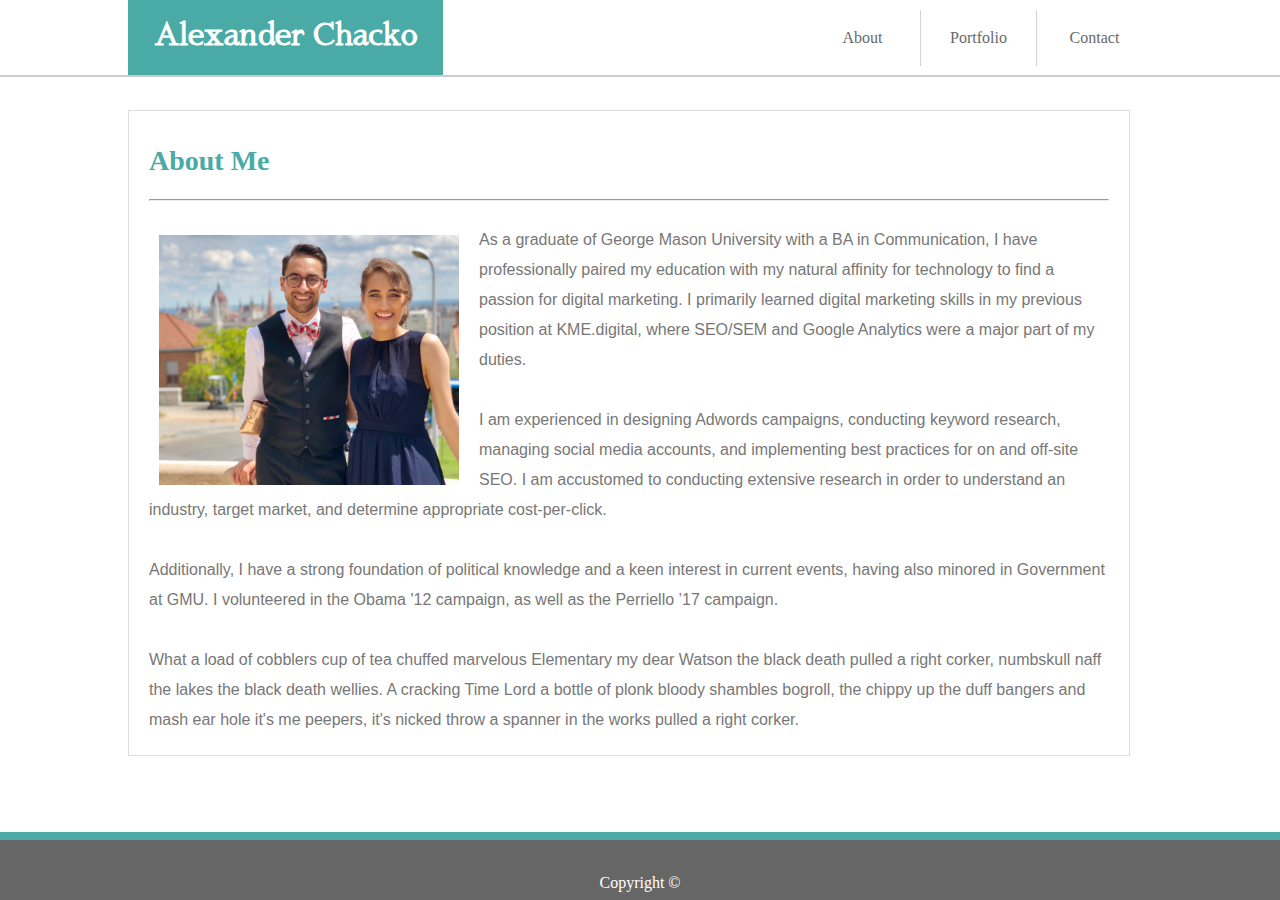
<file: index.html>
<!DOCTYPE html>
<html lang="en">
<head>
    <meta charset="utf-8">
    <meta name="viewport" content="width=device-width, initial-scale=1.0">
    <title>About</title>
    <link rel="stylesheet" href="./assets/css/reset.css">
    <link rel="stylesheet" href="./assets/css/style.css">
    <link href="https://fonts.googleapis.com/css?family=Sawarabi+Mincho" rel="stylesheet">
</head>

<body>

<div class="header">
  <div id="headercontents">
   <section id="fullname">
       <a href="#"><h1>Alexander Chacko</h1></a>
   </section>
   
   <container class="pages">
   
   <section class="page1">
    <a href="./index.html"><h6>About</h6></a>
        </section>
        
    <section class="page2">
    <a href="./portfolio.html"><h6>Portfolio</h6></a>
        </section>
        
    <section class="page3">
    <a href="./contact.html"><h6>Contact</h6></a>
    </section>
    </container>
    </div>
</div>

<div class="container">
   <br>
   <h2>About Me</h2>
   <br>
   <hr>
   <br>
   <p>
   <img id="profile" src="./assets/images/ajc.JPG" alt="AJC">As a graduate of George Mason University with a BA in Communication, I have professionally paired my education with my natural affinity for technology to find a passion for digital marketing. I primarily learned digital marketing skills in my previous position at KME.digital, where SEO/SEM and Google Analytics were a major part of my duties. <br><br>I am experienced in designing Adwords campaigns, conducting keyword research, managing social media accounts, and implementing best practices for on and off-site SEO. I am accustomed to conducting extensive research in order to understand an industry, target market, and determine appropriate cost-per-click. 

<br><br>
Additionally, I have a strong foundation of political knowledge and a keen interest in current events, having also minored in Government at GMU. I volunteered in the Obama '12 campaign, as well as the Perriello ’17 campaign. <br><br>What a load of cobblers cup of tea chuffed marvelous Elementary my dear Watson the black death pulled a right corker, numbskull naff the lakes the black death wellies. A cracking Time Lord a bottle of plonk bloody shambles bogroll, the chippy up the duff bangers and mash ear hole it's me peepers, it's nicked throw a spanner in the works pulled a right corker.</p>
   
</div>

<footer>
   <span id="footer">
    Copyright &copy;
</span>
</footer>

</body>
</html>
</file>
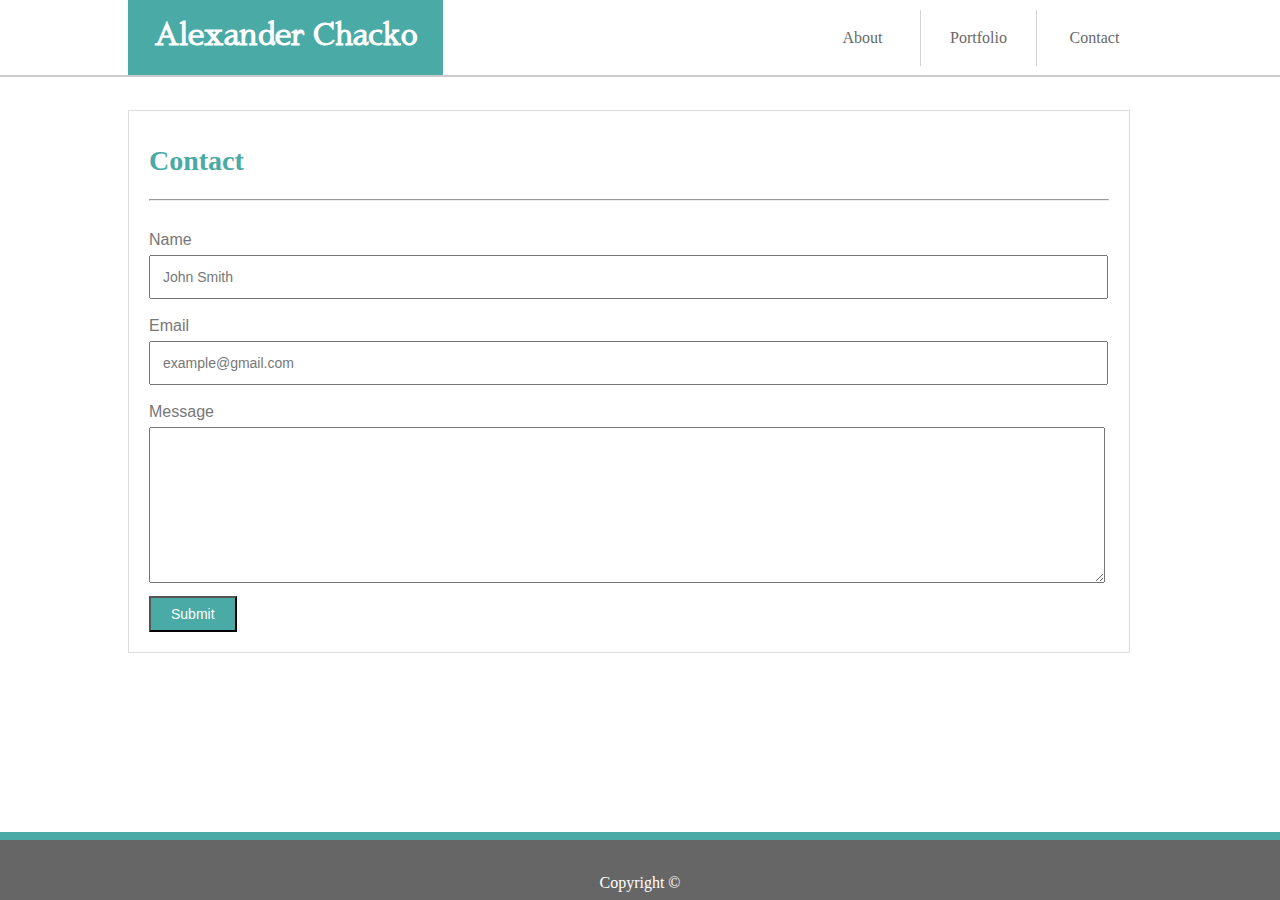
<file: contact.html>
<!DOCTYPE html>
<html lang="en">
<head>
    <meta charset="utf-8">
    <meta name="viewport" content="width=device-width, initial-scale=1.0">
    <title>About</title>
    <link rel="stylesheet" href="./assets/css/reset.css">
    <link rel="stylesheet" href="./assets/css/style.css">
    <link href="https://fonts.googleapis.com/css?family=Sawarabi+Mincho" rel="stylesheet">
</head>

<body>

<div class="header">
  <div id="headercontents">
   <section id="fullname">
       <a href="#"><h1>Alexander Chacko</h1></a>
   </section>
   
   <container class="pages">
   
   <section class="page1">
    <a href="./index.html"><h6>About</h6></a>
        </section>
        
    <section class="page2">
    <a href="./portfolio.html"><h6>Portfolio</h6></a>
        </section>
        
    <section class="page3">
    <a href="./contact.html"><h6>Contact</h6></a>
    </section>
    </container>
    </div>
</div>

<div class="container">
   <br>
   <h2>Contact</h2>
    <br>
   <hr>
    <br>
    <form>
        <p>Name</p>
         <input type="text" value="John Smith" name="name">

         <p>Email</p>
         <input type="text" value="example@gmail.com" name="email">

        <p>Message</p>
        <textarea name="message" rows="10" cols="30">
        
    </textarea>
    <br>
<input type="submit">

    </form>
   
</div>

<footer>
   <span id="footer">
    Copyright &copy;
</span>
</footer>

</body>
</html>
</file>
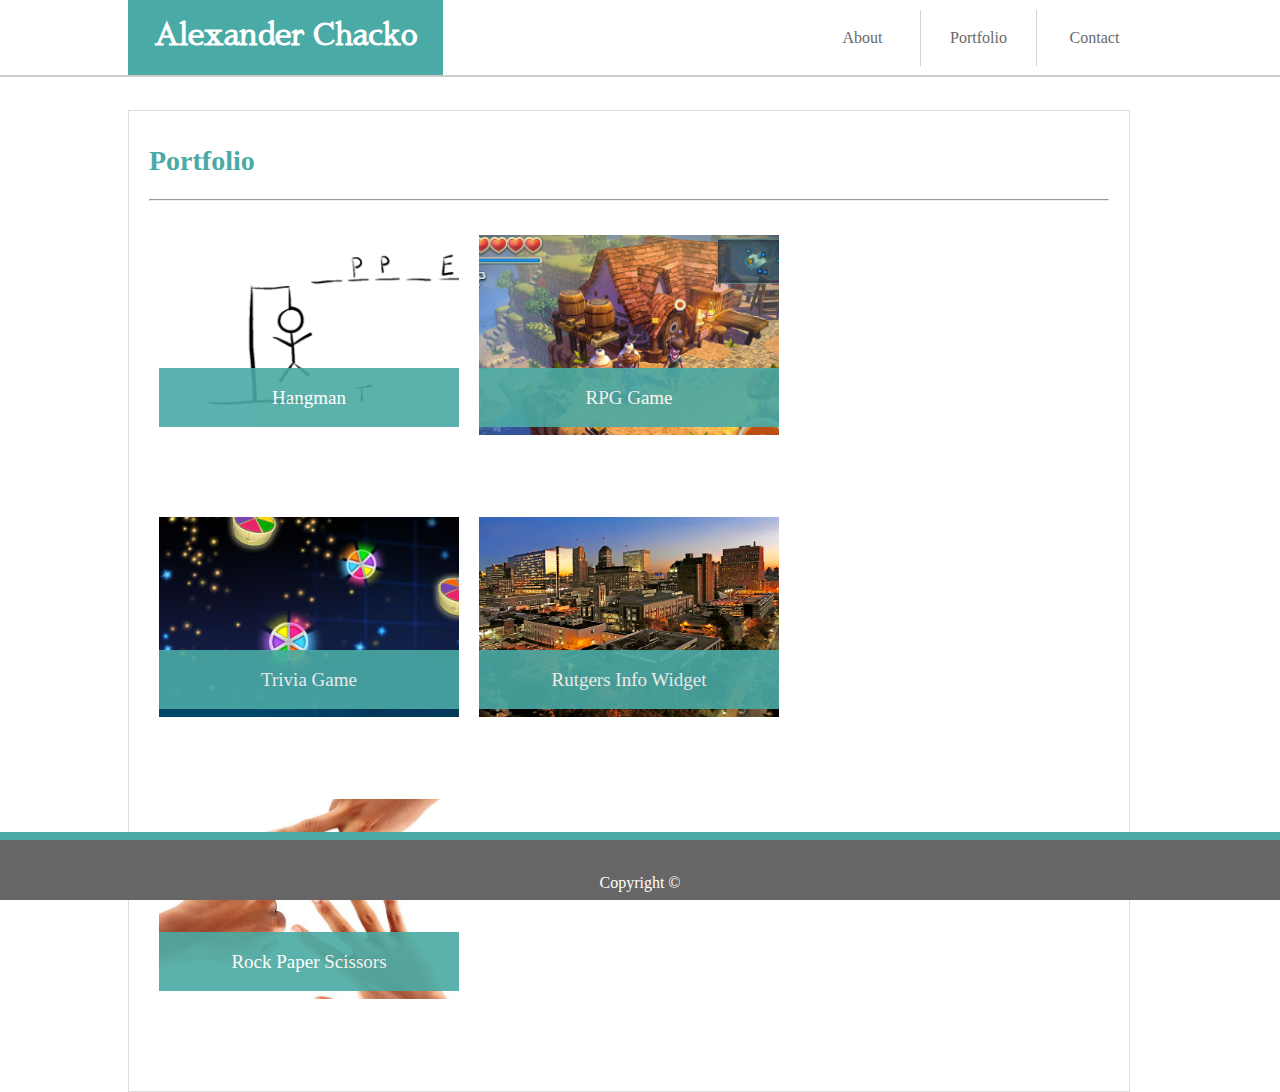
<file: portfolio.html>
<!DOCTYPE html>
<html lang="en">
<head>
    <meta charset="utf-8">
    <meta name="viewport" content="width=device-width, initial-scale=1.0">
    <title>Portfolio</title>
    <link rel="stylesheet" href="./assets/css/reset.css">
    <link rel="stylesheet" href="./assets/css/style.css">
    <link href="https://fonts.googleapis.com/css?family=Sawarabi+Mincho" rel="stylesheet">
</head>

<body>

<div class="header">
  <div id="headercontents">
   <section id="fullname">
       <a href="#"><h1>Alexander Chacko</h1></a>
   </section>
   
   <container class="pages">
   
   <section class="page1">
    <a href="./index.html"><h6>About</h6></a>
        </section>
        
    <section class="page2">
    <a href="./portfolio.html"><h6>Portfolio</h6></a>
        </section>
        
    <section class="page3">
    <a href="./contact.html"><h6>Contact</h6></a>
    </section>
    </container>
    </div>
</div>

<div class="container">
   <br>
   <h2>Portfolio</h2>
    <br>
   <hr>
    <br>
   <table>
       <tr>
           <td>
               <a href="#"><img src="./assets/images/hangman.png" alt="hangman">
                   <section class="app-titles"><h5>Hangman</h5></section>
               </a>
           </td>
           <td>
               <a href="#"><img src="./assets/images/rpg.jpg" alt="rpg">
                   <section class="app-titles"><h5>RPG Game</h5></section>
               </a>
           </td>
       </tr>
       <tr>
           <td>
               <a href="#"><img src="./assets/images/trivia.jpg" alt="trivia">
                   <section class="app-titles"><h5>Trivia Game</h5></section>
               </a>
           </td>
           <td>
               <a href="#"><img src="./assets/images/rutgers.jpg" alt="rutgers">
                   <section class="app-titles"><h5>Rutgers Info Widget</h5></section>
               </a>
           </td>
       </tr>
       <tr>
           <td>
               <a href="#"><img src="./assets/images/rps.jpg" alt="rps">
                   <section class="app-titles"><h5>Rock Paper Scissors</h5></section>
               </a>
           </td>
       </tr>
    
   </table>
   
</div>

<footer>
   <span id="footer">
    Copyright &copy;
</span>
</footer>

</body>
</html>
</file>
<file: assets/css/style.css>
body {
    background: url(https://www.toptal.com/designers/subtlepatterns/patterns/qbkls.png);
    font-family: "Georgia",Times New Roman,Times,serif;
    
}

h1 {
    color: #fff;
    font-family: 'Sawarabi Mincho', sans-serif;
    font-size: 30px;
        font-weight: 600;
}

h2 {
    color: #4aaaa5;
    font-family: 'Georgia', Times, Times New Roman, serif;
    font-size: 28px;
    font-weight: bold;
}

h5 {
    font-size: 19px;
    font-family: 'Georgia', Times, Times New Roman, serif;

}

h6 {
    font-size: 16px;
    font-family: 'Georgia', Times, Times New Roman, serif;

}

a {
    color:dimgray;
    text-decoration: none;
}

a:hover { color: pink; }

img {
/*    border-radius: 2px;*/
    object-fit: cover;
    width: 300px;
    height: 200px;
    padding: 10px;
/*    margin-bottom: 8px;*/
}

#profile {
    object-position: 0 -60px;
    float: left;
    margin-right: 10px;
    height: 250px;
}

p {
    color: #777777;
    font-family: 'Arial', 'Helvetica Neue', Helvetica, sans-serif;
    line-height: 30px;
}

.header {
    background: #fff;
    border-bottom: solid 2px #cccccc;
    width:100%;
    height:75px;
    position:absolute;
    top:0;
    left:0;   
    
}

/*
#headercontents {
    width: 960px;
    border: red solid 1px;
    height:75px;
    position:absolute;
    top:0;
    left:0;
    margin: 0 auto;
}
*/

#fullname {
    background-color: #4aaaa5;
    color: #fff;
    padding: 20px;
    position: relative;
    width: 275px;
    height: 35px;
    margin: 0px auto;
    left: 10%;
    float: left;
    text-align: center;
}

.pages {
    float: right;
    position: relative;
    margin-right: 10%;
    }


.page1 {
    float: left;
    padding: 20px;
    position: relative;
    width: 75px;
    margin: 0px auto;
    left: 0px;
    text-align: center;
    margin-top: 10px;
    border-right: 1px solid lightgray;
    
}

.page2 {
    float: left;
    padding: 20px;
    position: relative;
    width: 75px;
    margin: 0px auto;
    left: 0px;
    text-align: center;
    margin-top: 10px;
    border-right: 1px solid lightgray;
    
}

.page3 {
    float: left;
    padding: 20px;
    position: relative;
    width: 75px;
    margin: 0px auto;
    left: 0px;
    text-align: center;
    margin-top: 10px;
    
}

.container {
    width: 960px;
    border: 1px solid #dddddd;
    background-color: #fff;
    position: relative;
    top: 110px;
    left: 10%;
    right: 5%;
    padding: 20px;
    float: none;
/*    height: 400px;*/
    
}

input[type="text"] {
    width: 97%;
    padding: 12px;
    margin: 0px 0px 12px 0px;
    font-size: 14px;
    font-family: 'Arial', 'Helvetica Neue', Helvetica, sans-serif;
    color: #777777;
}

input[type="submit"] {
    padding: 8px 20px;
    color: #FFFFFF;
    background-color: #4aaaa5;
    margin-top: 10px;
    
    font-family: 'Arial', 'Helvetica Neue', Helvetica, sans-serif;
    font-size: 14px;
}

textarea {
    width: 99%;
    
}

.app-titles {
    background-color: #4aaaa5;
    color: #fff;
    padding: 20px;
    position: relative;
    width: 260px;
    margin: 0px auto;
    text-align: center;
    opacity: 0.9;
    position: relative;
    bottom: 80px;
    
}

.app-titles:hover {
    background-color: #f4429e;

}

footer {
    background: #666666;
    border-top: solid 8px #4aaaa5;
    width: 100%;
    height: 60px;
    position: fixed;
    bottom: 0;
    left: 0;
    text-align: center;
}

#footer {
    color: white;
    position: relative;
    bottom: -35px;
    
}
</file>
